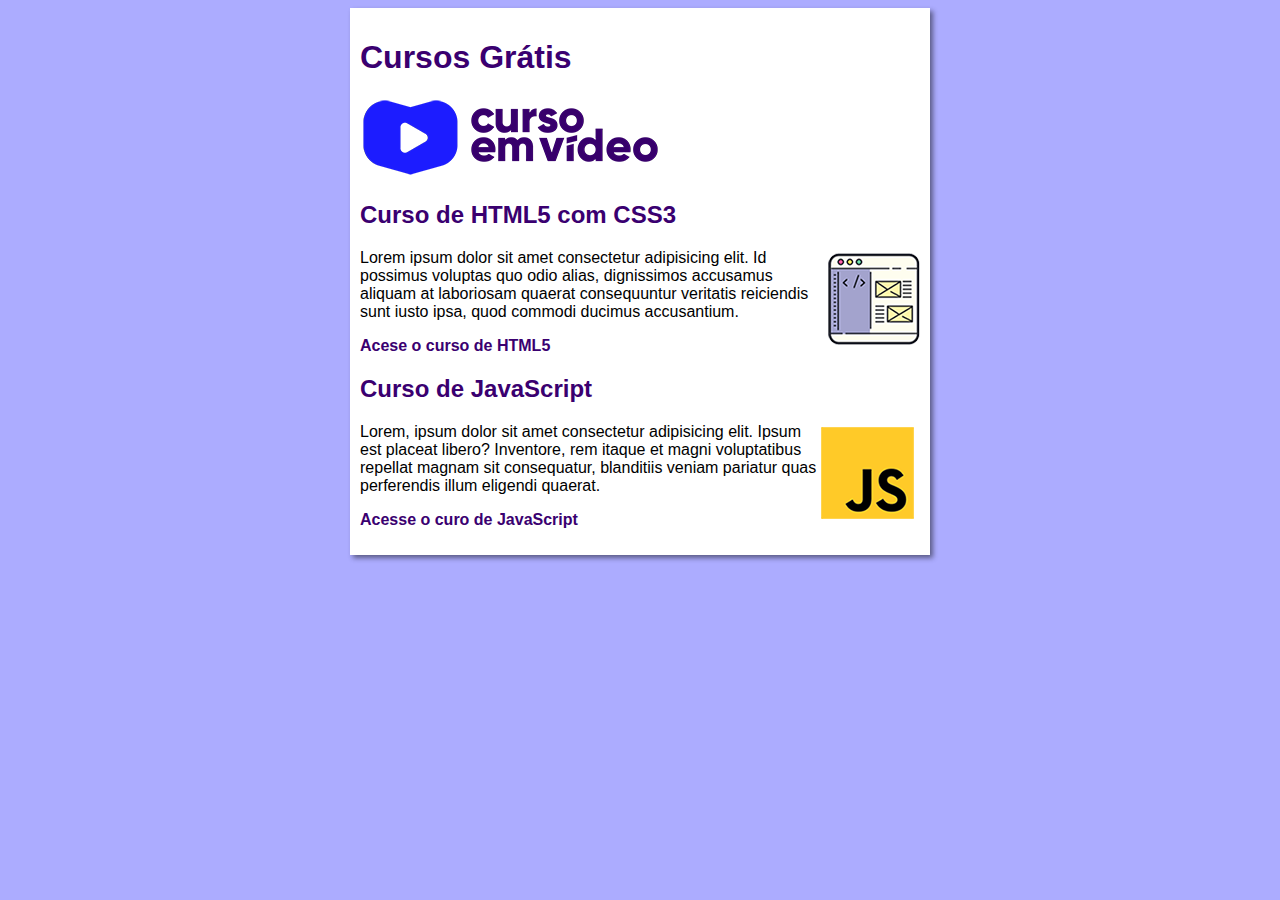
<file: index.html>
<!DOCTYPE html>
<html lang="pt-br">
<head>
    <meta charset="UTF-8">
    <meta http-equiv="X-UA-Compatible" content="IE=edge">
    <meta name="viewport" content="width=device-width, initial-scale=1.0">
    <link rel="stylesheet" href="estilos/style.css">
    <title>Site Curso em Video</title>
</head>
<body>
    <main>

        <header>
            <h1>Cursos Grátis</h1>
            <img src="imgs/curso-em-video-cor.png" alt="Curso em video">
        </header>

        <article>
            <h2>Curso de HTML5 com CSS3</h2>
            <img class="lado" src="imgs/curso-html-css.png" alt="Curso HTML">
            <p>Lorem ipsum dolor sit amet consectetur adipisicing elit. Id possimus voluptas quo odio alias, dignissimos accusamus aliquam at laboriosam quaerat consequuntur veritatis reiciendis sunt iusto ipsa, quod commodi ducimus accusantium.</p>
            <p> <a href="curso-html.html"> Acese o curso de HTML5</a> </p>
        </article>

        <article>
            <h2>Curso de JavaScript</h2>
            <img class="lado" src="imgs/curso-javascript.png" alt="Curso JS">
            <p>Lorem, ipsum dolor sit amet consectetur adipisicing elit. Ipsum est placeat libero? Inventore, rem itaque et magni voluptatibus repellat magnam sit consequatur, blanditiis veniam pariatur quas perferendis illum eligendi quaerat.</p>
            <p> <a href="curso-js.html">Acesse o curo de JavaScript</a> </p>
        </article>

    </main>
</body>
</html>
</file>
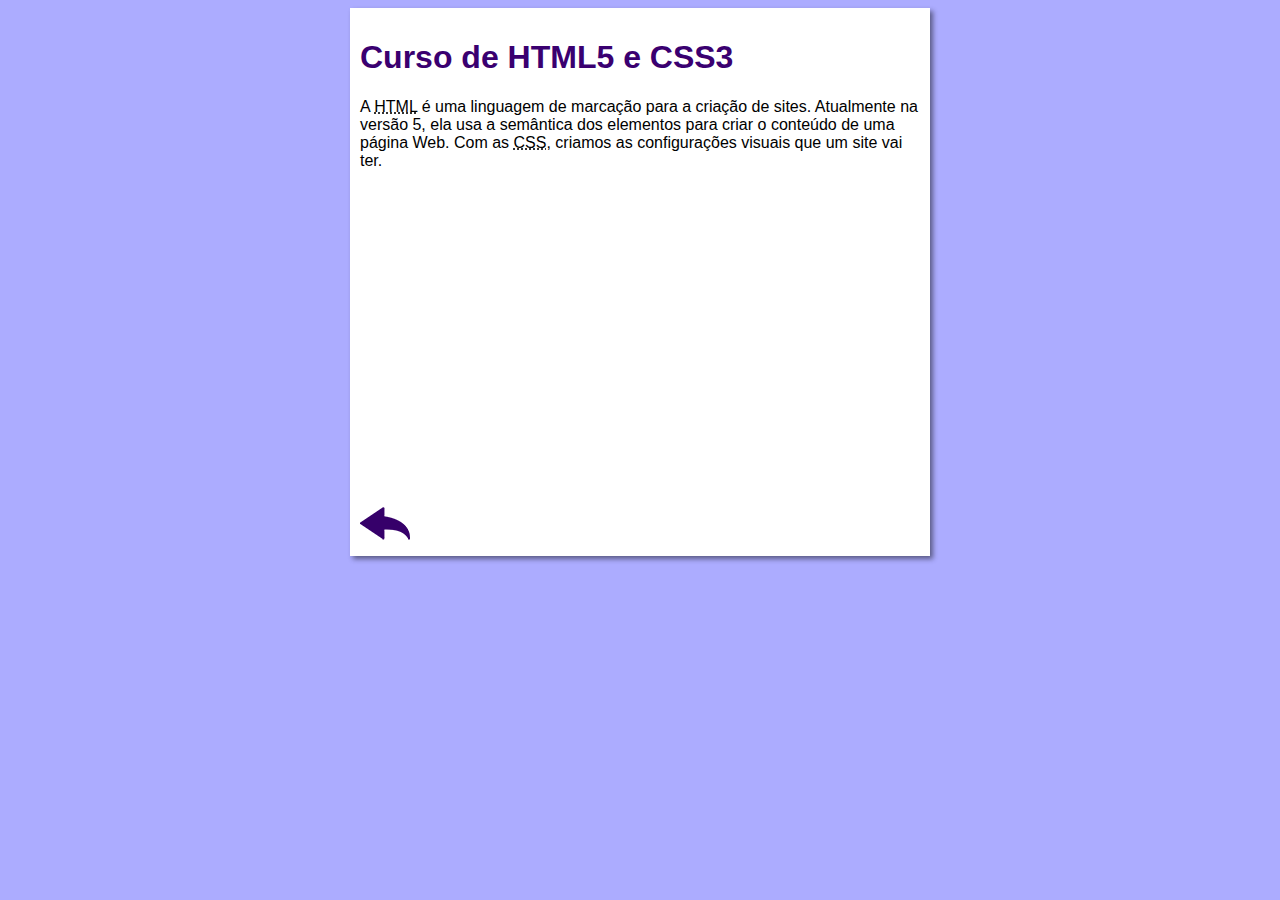
<file: curso-html.html>
<!DOCTYPE html>
<html lang="pt-br">
<head>
    <meta charset="UTF-8">
    <meta name="viewport" content="width=device-width, initial-scale=1.0">
    <title>Curso de HTML</title>
    <link rel="stylesheet" href="estilos/style.css">
</head>
<body>
    <main>
        <header>
            <h1>Curso de HTML5 e CSS3</h1>
        </header>
        <article>
            <p>A <abbr title="HyperText Markup Language">HTML</abbr> é uma linguagem de marcação para a criação de sites. Atualmente na versão 5, ela usa a semântica dos elementos para criar o conteúdo de uma página Web. Com as <abbr title="Cascading Style Sheets">CSS</abbr>, criamos as configurações visuais que um site vai ter.</p>

            <iframe width="560" height="315" src="https://www.youtube.com/embed/riSVzwlSnhw" frameborder="0" allow="accelerometer; autoplay; encrypted-media; gyroscope; picture-in-picture" allowfullscreen></iframe>

            <a href="index.html"><img src="imgs/btn-back.png" alt="Voltar"></a>
            
        </article>
    </main>
</body>
</html>
</file>
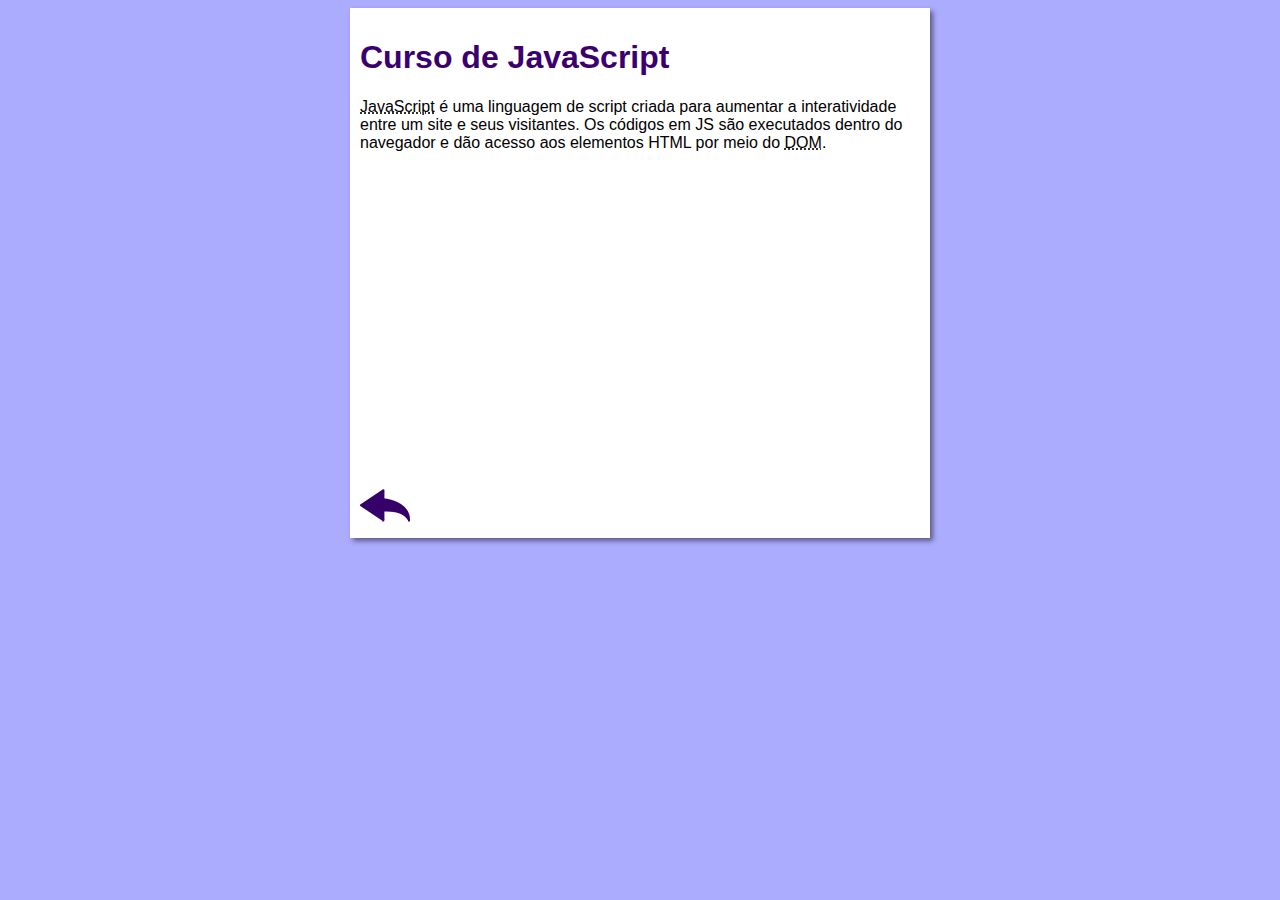
<file: curso-js.html>
<!DOCTYPE html>
<html lang="pt-br">
<head>
    <meta charset="UTF-8">
    <meta name="viewport" content="width=device-width, initial-scale=1.0">
    <title>Curso de JavaScript</title>
    <link rel="stylesheet" href="estilos/style.css">
</head>
<body>
    <main>
        <header>
            <h1>Curso de JavaScript</h1>
        </header>
        <article>
            <p><abbr title="JavaScript">JavaScript</abbr> é uma linguagem de script criada para aumentar a interatividade entre um site e seus visitantes. Os códigos em JS são executados dentro do navegador e dão acesso aos elementos HTML por meio do <abbr title="Document Object Model">DOM</abbr>.</p>

            <iframe width="560" height="315" src="https://www.youtube.com/embed/BXqUH86F-kA" frameborder="0" allow="accelerometer; autoplay; encrypted-media; gyroscope; picture-in-picture" allowfullscreen></iframe>

            <a href="index.html"><img src="imgs/btn-back.png" alt="Voltar"></a>
        </article>
    </main>
</body>
</html>
</file>
<file: estilos/style.css>
* {
    font-family: Arial, Helvetica, sans-serif;
    font-size: 16px;
}

body {
    background-color: #acacff;

}

main {
    background-color: white;
    width: 560px;
    margin: auto;
    padding: 10px;
    box-shadow: 3px 3px 5px rgba(0, 0, 0, 0.473);
}

h1 {
    font-size: 2em;
    color: rgb(58, 0, 112);
}

h2 {
    font-size: 1.5em;
    color: rgb(58, 0, 112);
}

img.lado {
    float: right;
}

a {
    text-decoration: none;
    font-weight: bold;
    color: rgb(58, 0, 112);
}

a:hover {
    text-decoration: underline;
    color: rgb(26, 26, 255);
}
</file>
